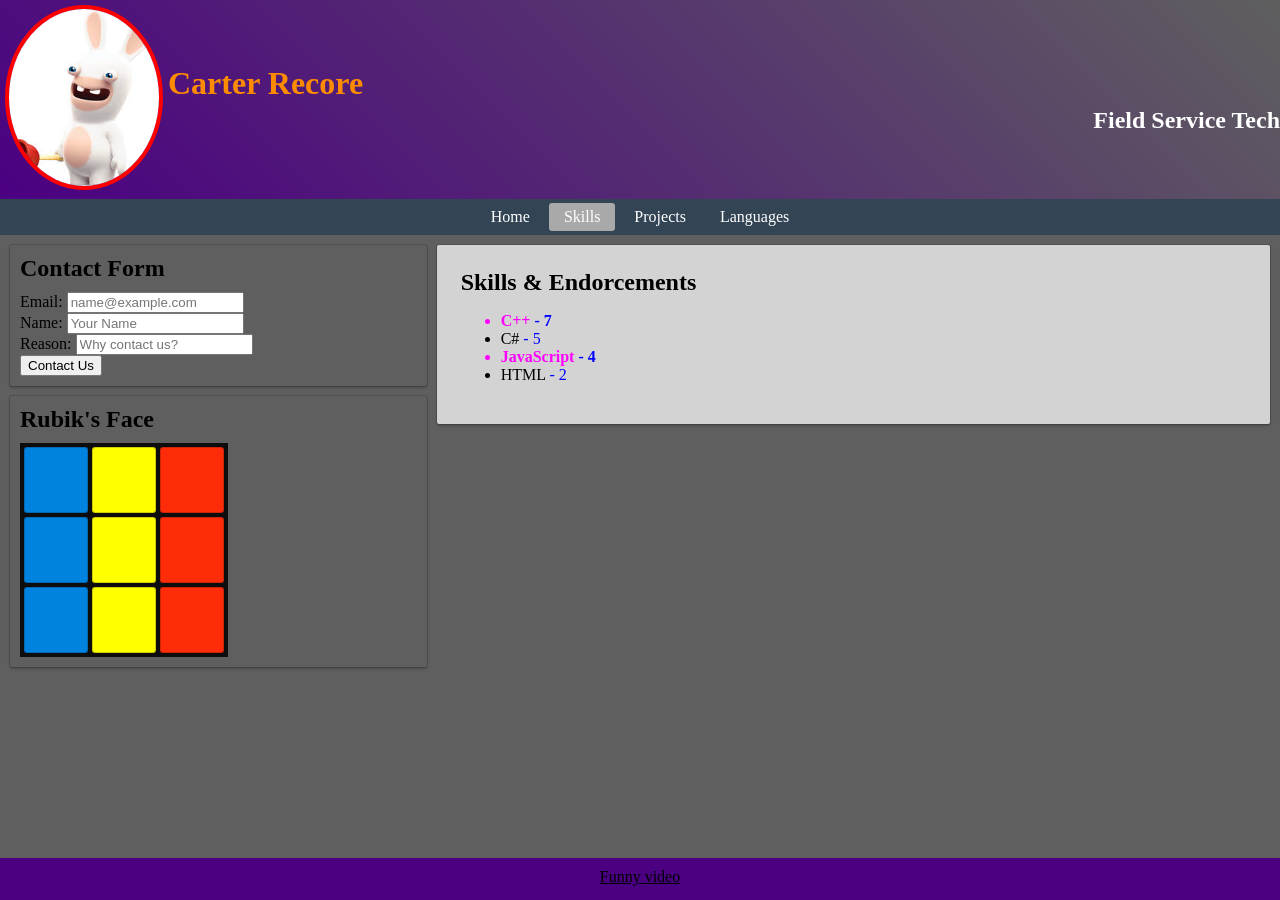
<file: index.html>
<!--Write "html:5" to get the outline autofilled.-->
<!DOCTYPE html>
<html lang="en">
<head>
    <meta charset="UTF-8">
    <meta name="viewport" content="width=device-width, initial-scale=1.0">
    <title>Carter's Test Website</title>
    <link rel="stylesheet" href="style.css">
</head>
<body>
        <header>
            <div id="headerWrapper">
                <div id="pfp">
                    <img src="Images/Picture.jpg" alt="My Picture" width="150">
                </div>

                <div id="headerInfo">
                    <h1 style="color: darkorange;"> Carter Recore</h1>
                    <h2 id="job">Field Service Tech</h2>
                </div>
            </div>

            <ul id="topMenuBar">
                <li><a href="#" data-page="home">Home</a></li>
                <li><a href="#" data-page="skills">Skills</a></li>
                <li><a href="#" data-page="projects">Projects</a></li>
                <li><a href="#" data-page="languages">Languages</a></li>
            </ul>
        </header>

        <section id="content">
            <div id="sideMenu">
                <section>
                    <h2>Contact Form</h2>

                    <form action="" method="post">

                        <label for="contact-email">Email:</label>
                        <input type="email" name="email" id="contact-email" placeholder="name@example.com" required><br>

                        <!-- <label for="userPSWD">Password:</label>
                        <input type="password" name="password" id="userPSWD"><br> -->

                        <label for="contact-name">Name:</label>
                        <input type="text" name="name" id="contact-name" placeholder="Your Name" required><br>

                        <label for="contact-reason">Reason:</label>
                        <input type="text" name="reason" id="contact-reason" placeholder="Why contact us?"><br>

                        <button type="submit">Contact Us</button>
                    </form>
                </section>
                
                <section>
                    <h2>Rubik's Face</h2>

                    <div class="rubikFace">
                        <div style="background: #0082df;"></div>
                        <div style="background: #ffff00;"></div>
                        <div style="background: #ff2c0a;"></div>
                        <div style="background: #0082df;"></div>
                        <div style="background: #ffff00;"></div>
                        <div style="background: #ff2c0a;"></div>
                        <div style="background: #0082df;"></div>
                        <div style="background: #ffff00;"></div>
                        <div style="background: #ff2c0a;"></div>
                    </div>
                </section>

            </div>

            <div id="main">
                <div class="page" id="home">
                    <p id="firstPLine">Hello, this is a <strong>TEST.</strong></p>

                    <p>This is another test line.</p>

                    <p>Crazy? I was crazy once...</p>
                </div>

                <div class="page" id="skills">
                    <h2>Skills & Endorcements</h2>
                    <ul></ul> <!--Javascript will fill this out dynamically-->
                </div>

                <div class="page" id="projects">
                    <h2>Projects</h2>
                    <p>These are my projects</p>
                </div>

                <div class="page" id="languages">
                    <h2>Known Languages</h2>

                    <table border="1">
                        <tr><th>Language</th><th>Level</th></tr>
                            
                        <tr><td>English</td><td>Native</td></tr>
                        <tr><td>Spanish</td><td>High School</td></tr>
                    </table><br>
                </div>
            </div>
        </section>

        <footer><a href="https://www.youtube.com/watch?v=dQw4w9WgXcQ">Funny video</a></footer>

        <script src="index.js"></script>
    </body>
</html>
</file>
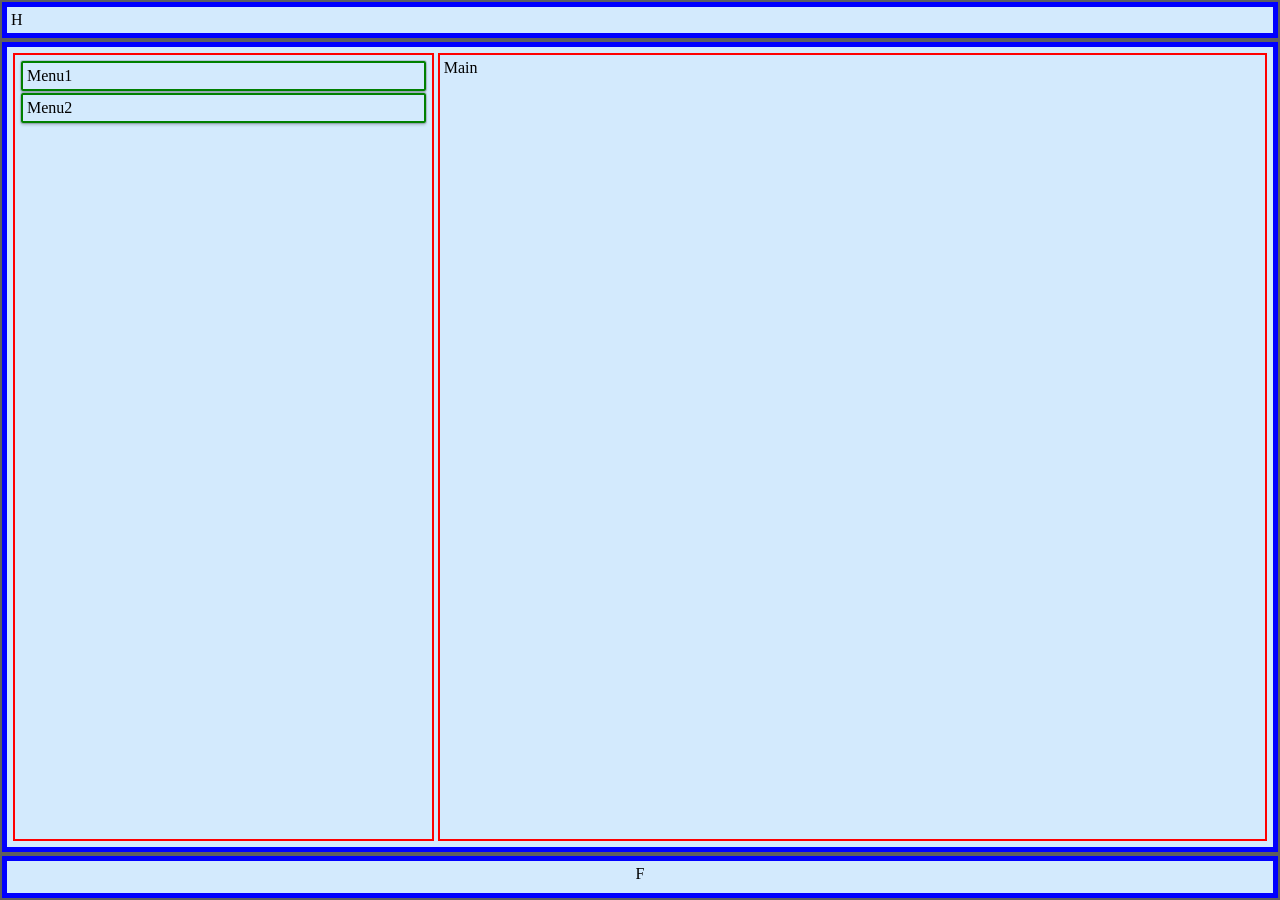
<file: layout.html>
<!DOCTYPE html>
<html lang="en">
<head>
    <meta charset="UTF-8">
    <meta name="viewport" content="width=device-width, initial-scale=1.0">
    <title>Flexbox Example</title>

    <link rel="stylesheet" href="style.css">

    <style>
        header, footer, #content {padding: 4px; margin: 2px; border: 5px solid blue; background-color: #d3eafd;}

        #content > div, #sideMenu section {padding: 4px; margin: 2px; border: 2px solid red}
        /*">" means only the parent(s) on the right that are inside the left. EX: The parent "divs" inside of "content"*/

        #sideMenu section {border-color: green}
    </style>
</head>
<body>
    <header>H</header>

    <section id="content">
        <div id="sideMenu">
            <section>Menu1</section>
            <section>Menu2</section>
        </div>
        <div id="main">Main</div>
    </section>

    <footer>F</footer>
</body>
</html>
</file>
<file: style.css>
html {height: 100%;}

body {min-height: 100%; margin: 0;  background: rgb(95, 95, 95); display: flex; flex-direction: column;}

p {color: blue}

footer {min-height: 24px; padding: 10px 10px 8px 10px; text-align: center; background-color: indigo;}
footer a {color: black;}

#headerWrapper {display: flex; flex-direction: row; align-items: center; background: linear-gradient(45deg, indigo, transparent);}
#headerWrapper h1, h2 {margin: 5px 0;}

#headerInfo {flex: 1;}

#pfp {padding: 5px;}
#pfp img {border-radius: 50%; border: 4px solid red;}

#content {flex: 1; display: flex; flex-direction: row} /*"Flex: 1" will force the body of the page to take up the full screen*/

#sideMenu {flex: 1; padding: 10px 5px 5px 10px;}
#sideMenu > section {margin-bottom: 10px; padding: 10px; box-shadow: 0 0 0 1px rgb(0 0 0 / 15%), 0 2px 3px rgb(0 0 0 / 20%); border-radius: 2px;}
#sideMenu > section h2 {margin: 0 0 10px 0;}

#main {flex: 2; padding: 10px 10px 10px 5px}

#job {color: white; text-align: right}

#firstPLine {width: 150px; background-color: yellow; border: 4px dashed green;}

#topMenuBar {text-align: center; background-color: #334455; color: #fff; margin: 0; padding: 0;}
#topMenuBar li {display: inline; margin: 0; padding: 0;}
#topMenuBar a {text-decoration: none; margin: 4px 0; padding: 5px 15px; color: #fff; display: inline-block; border-radius: 0.2em; transition: 0.5s;} /*Border-radius rounds out the edges*/
#topMenuBar a:hover, #topMenuBar a.active {color: #fff; background-color: darkgray;}
#topMenuBar a:visited {color: black;}

#skills li span {color: blue;}

.page {display: none; padding: 24px; background: #d3d3d3; margin-bottom: 10px; box-shadow: 0 0 0 1px rgb(0 0 0 / 15%), 0 2px 3px rgb(0 0 0 / 20%); border-radius: 2px;}
.page h2 {margin: 0;}

.favSkill {color: fuchsia; font-weight: bold;}

.rubikFace {background-color: #0d0d0d; display: grid; grid-template-columns: auto auto auto; max-width: 200px; padding: 4px; grid-gap: 4px;}
.rubikFace > div {border: 1px solid #0d0d0d33; padding-top: 100%; background-color: white; border-radius: 0.2em;}
</file>
